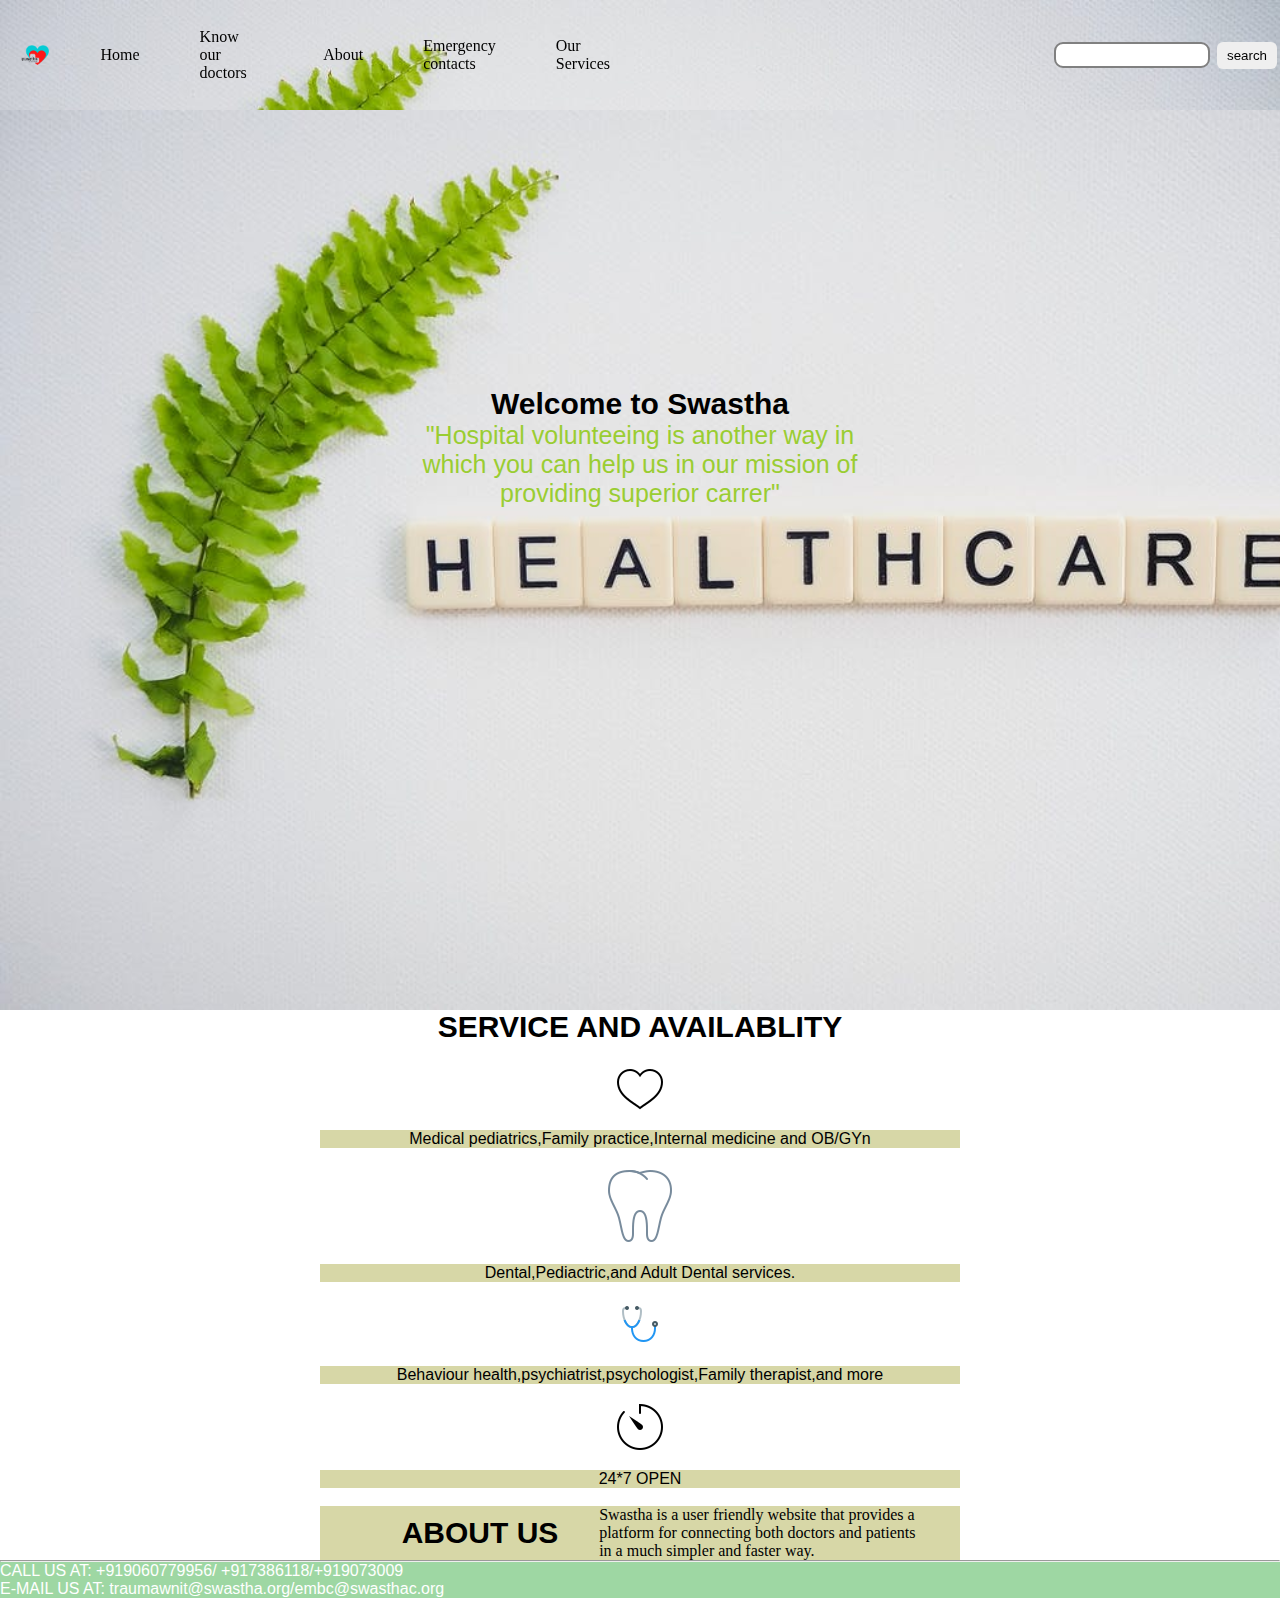
<file: index.html>
<!DOCTYPE html>
<html lang="en">
  <head>
    <meta charset="UTF-8" />
    <meta name="viewport" content="width=device-width, initial-scale=1.0" />
    <link rel="icon" href="LOGO_Swastha.png" type="image/x-icon">
    <link rel="stylesheet" href="stylee.css" />
    <title>Swastha</title>
  </head>
  <body>
    <nav class="navbar background">
      <ul class="nav-list">
        <div class="logo">
          <img src="LOGO_Swastha.png " alt="logo" />
        </div>
        <li><a href="#home">Home</a></li>
        <li><a href=swastha1.html>Know our doctors</a></li>
        <li><a href="#about"> About</a></li>
        <li><a href=swastha4.html> Emergency contacts</a></li>
        <li><a href=swastha2.html> Our Services</a></li>
      </ul>
      <div class="rightnav">
        <input type="text" name="search" id="search" />
        <button class="btn btn-sm">search</button>
      </div>
    </nav>
    <section class="background firstSection">
      <div class="box-main">
        <div class="firstHalf">
          <p class="text-big"><h1>Welcome to Swastha</h1></p>
          <p class="text-small">
            "Hospital volunteeing is another way in which you can help us in our
            mission of providing superior carrer"
          </p>
        </div>
        <div class="secondHalf"></div>
      </div>
    </section>
    <section class="secRight">
      <p class="sectag"> <h1> SERVICE AND AVAILABLITY </h1></p>
      <br>
      <div class="thumbnail">
        <img src="icons8-heart-50.png" alt="heartimage">
      </div>
      <br>
      <p class="sectionsubtag">
        Medical pediatrics,Family practice,Internal medicine and OB/GYn
      </p>
      <br>
      <div class="thumbnail1">
        <img src="tooth.png" alt="Dental">
      </div>
      <br>
      <p class="sectionsubtag1">Dental,Pediactric,and Adult Dental services.</p>
      <br>
      <div class="thumbnail2">
        <img
          src="icons8-stethoscope-48.png" alt="stethoscope">
      </div>
      <br>
      <p class="sectionsubtag2">
        Behaviour health,psychiatrist,psychologist,Family therapist,and more
      </p>
      <br>
      <div class="thumbnail3">
        <img src="icons8-timer-50.png" alt="timer">
      </div>
      <br>
      <p class="sectionsubtag3">24*7 OPEN </p>
      <br>
      </section>
      <section class="secleft">
        <p class="secsubleft"><h1>ABOUT US</h1></p>
        <br>
        <p class="secsubleft1">Swastha is a user friendly website that provides a platform for connecting both doctors and patients in a much simpler and faster way. </p>
        <br>
      </section>
      <hr>
      <section class="contact">
        CALL US AT: +919060779956/ +917386118/+919073009
        <br>
        E-MAIL US AT: traumawnit@swastha.org/embc@swasthac.org
        <br>
      </section>
  </body>
</html>
</file>
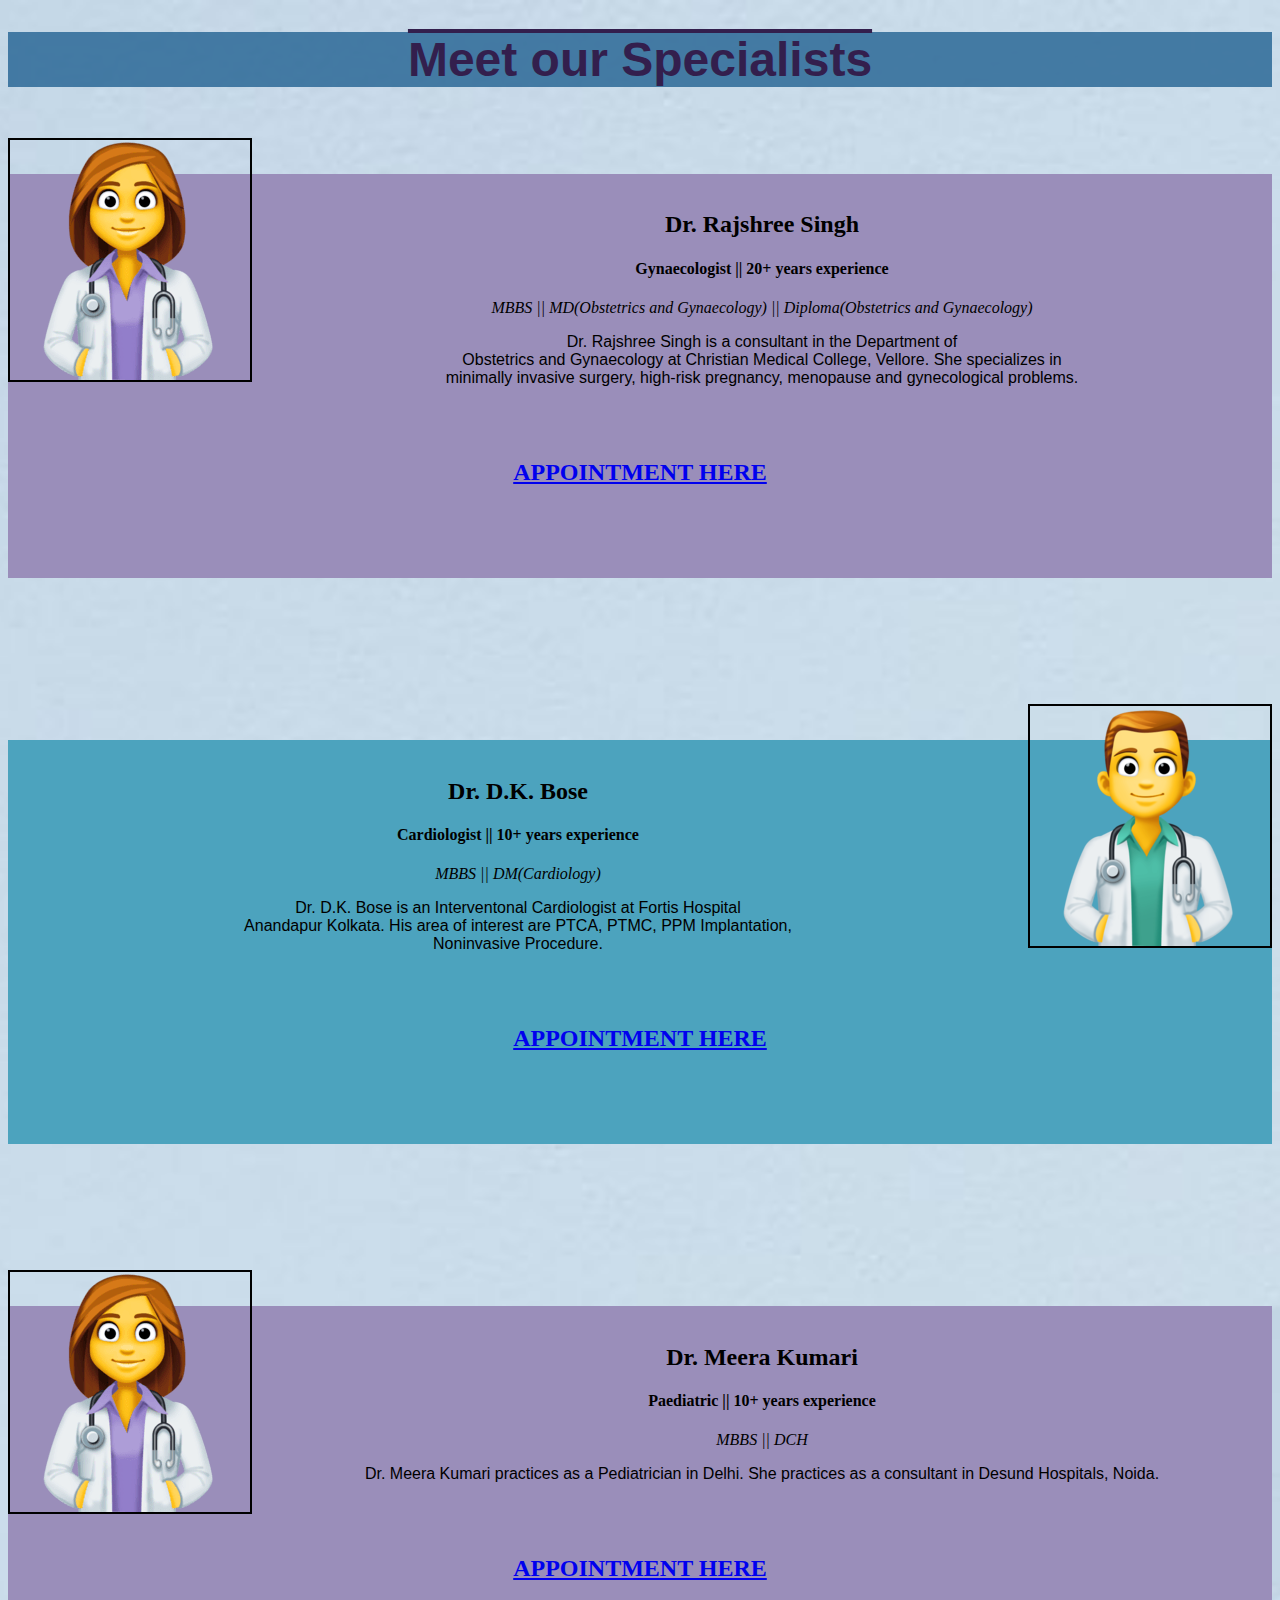
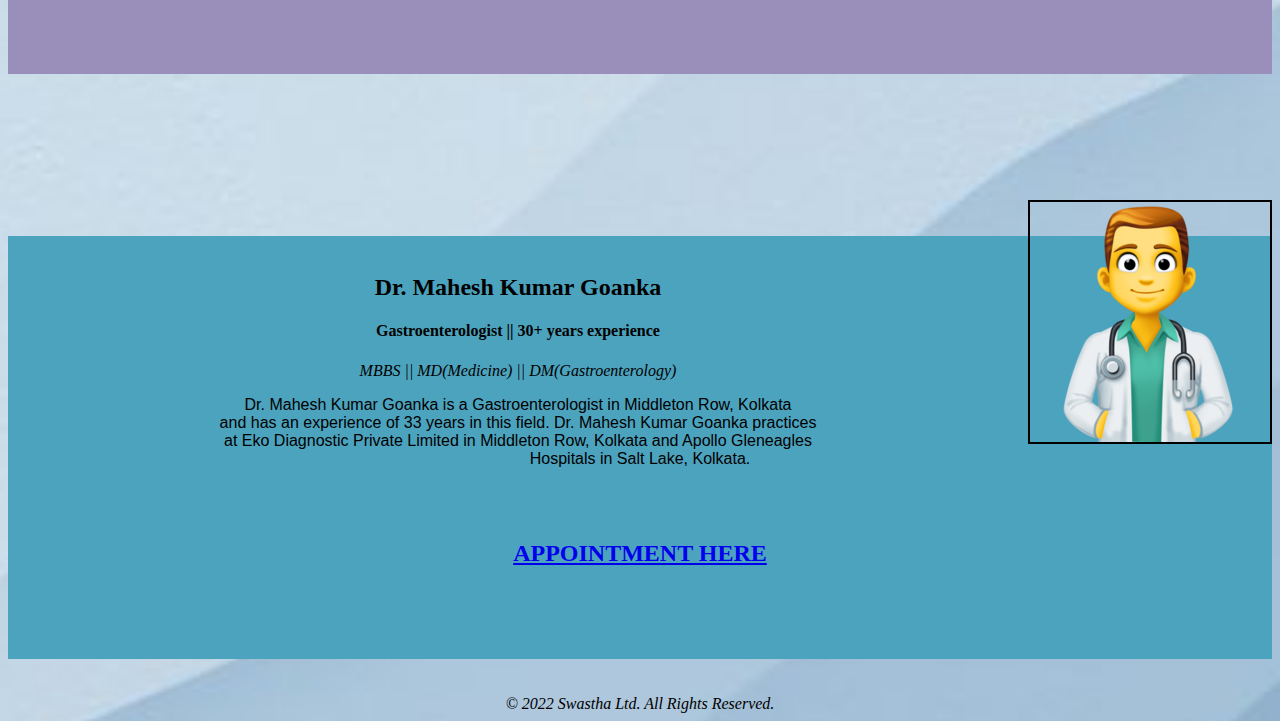
<file: swastha1.html>
<!doctype html>
<html>
<head>
<title>OUR DOCTORS || SWASTHA</title>
<link rel="stylesheet" href="style1.css" type="text/css">
<link rel="icon" href="LOGO_Swastha.png" type="image/x-icon">
</head>
<body>
<h1 align="center" style="background:rgba(44, 105, 151, 0.852)">Meet our Specialists</h1>
<div class="row">
       <div class="column">

            <img src="fdocpic.png" align="left" border="2" ></img>

       </div>

       <div class="column" align="center" style="background:rgb(154, 142, 186)">

            <h2>Dr. Rajshree Singh</h2> 
            <h4>Gynaecologist || 20+ years experience</h4>
            <em>MBBS  ||  MD(Obstetrics and Gynaecology)  ||  Diploma(Obstetrics and Gynaecology) </em>

            <p>Dr. Rajshree Singh is a consultant in the Department of<br> 
                Obstetrics and Gynaecology at Christian Medical College, Vellore. She specializes in<br>
                minimally invasive surgery, high-risk pregnancy, menopause and gynecological
                problems.</p>
                <br><br>
            <h2><a href=swastha2.html>APPOINTMENT HERE</a></h2>

             <br><br><br><br>

        </div>

</div>

<br><br><br><br><br><br>

<div class="row">

       <div class="column">

            <img src="mdocpic.png" align="right" border="2"></img>

       </div> 

       <div class="column" align="center" style="background:rgb(76, 163, 190)">

                <h2>Dr. D.K. Bose</h2> 
                <h4>Cardiologist || 10+ years experience</h4>
                <em>MBBS  ||  DM(Cardiology)</em>
    
                <p>Dr. D.K. Bose is an Interventonal Cardiologist at Fortis Hospital <br>
                    Anandapur Kolkata. His area of interest are PTCA, PTMC, PPM Implantation, <br>
                    Noninvasive Procedure.</p>
                    <br><br>
                    <h2><a href=swastha2.html>APPOINTMENT HERE</a></h2>
        
                     <br><br><br><br>
    
            </div>

</div>

<br><br><br><br><br><br>

<div class="row">

       <div class="column">

            <img src="fdocpic.png" align="left" border="2"></img>

       </div> 

       <div class="column" align="center" style="background:rgb(154, 142, 186)">

                <h2>Dr. Meera Kumari</h2> 
                <h4>Paediatric || 10+ years experience</h4>
                <em>MBBS  ||  DCH</em>
    
                <p>Dr. Meera Kumari practices as a Pediatrician in Delhi. 
                She practices as a consultant in Desund Hospitals, Noida.</p>
    
                <br><br>
                <h2><a href=swastha2.html>APPOINTMENT HERE</a></h2>
    
                 <br><br><br><br>
    
            </div>

</div>

<br><br><br><br><br><br>

<div class="row">

       <div class="column">

            <img src="mdocpic.png" align="right" border="2"></img>

       </div> 

       <div class="column" align="center" style="background:rgb(76, 163, 190)">

                <h2>Dr. Mahesh Kumar Goanka</h2> 
                <h4>Gastroenterologist || 30+ years experience</h4>
                <em>MBBS  ||  MD(Medicine)  ||  DM(Gastroenterology)</em>
    
                <p>Dr. Mahesh Kumar Goanka is a Gastroenterologist in Middleton Row, Kolkata<br>
                    and has an experience of 33 years in this field. Dr. Mahesh Kumar Goanka practices<br>
                    at Eko Diagnostic Private Limited in Middleton Row, Kolkata and Apollo Gleneagles<br>
                    Hospitals in Salt Lake, Kolkata.</p>
    
                    <br><br>
                    <h2><a href=swastha2.html>APPOINTMENT HERE</a></h2>
        
                     <br><br><br><br> 
    
            </div>

</div>
<br><br>
        <div class="column" align="center"">
        <em>© 2022 Swastha Ltd. All Rights Reserved.</em>
        </div>
</body>

</html>
</file>
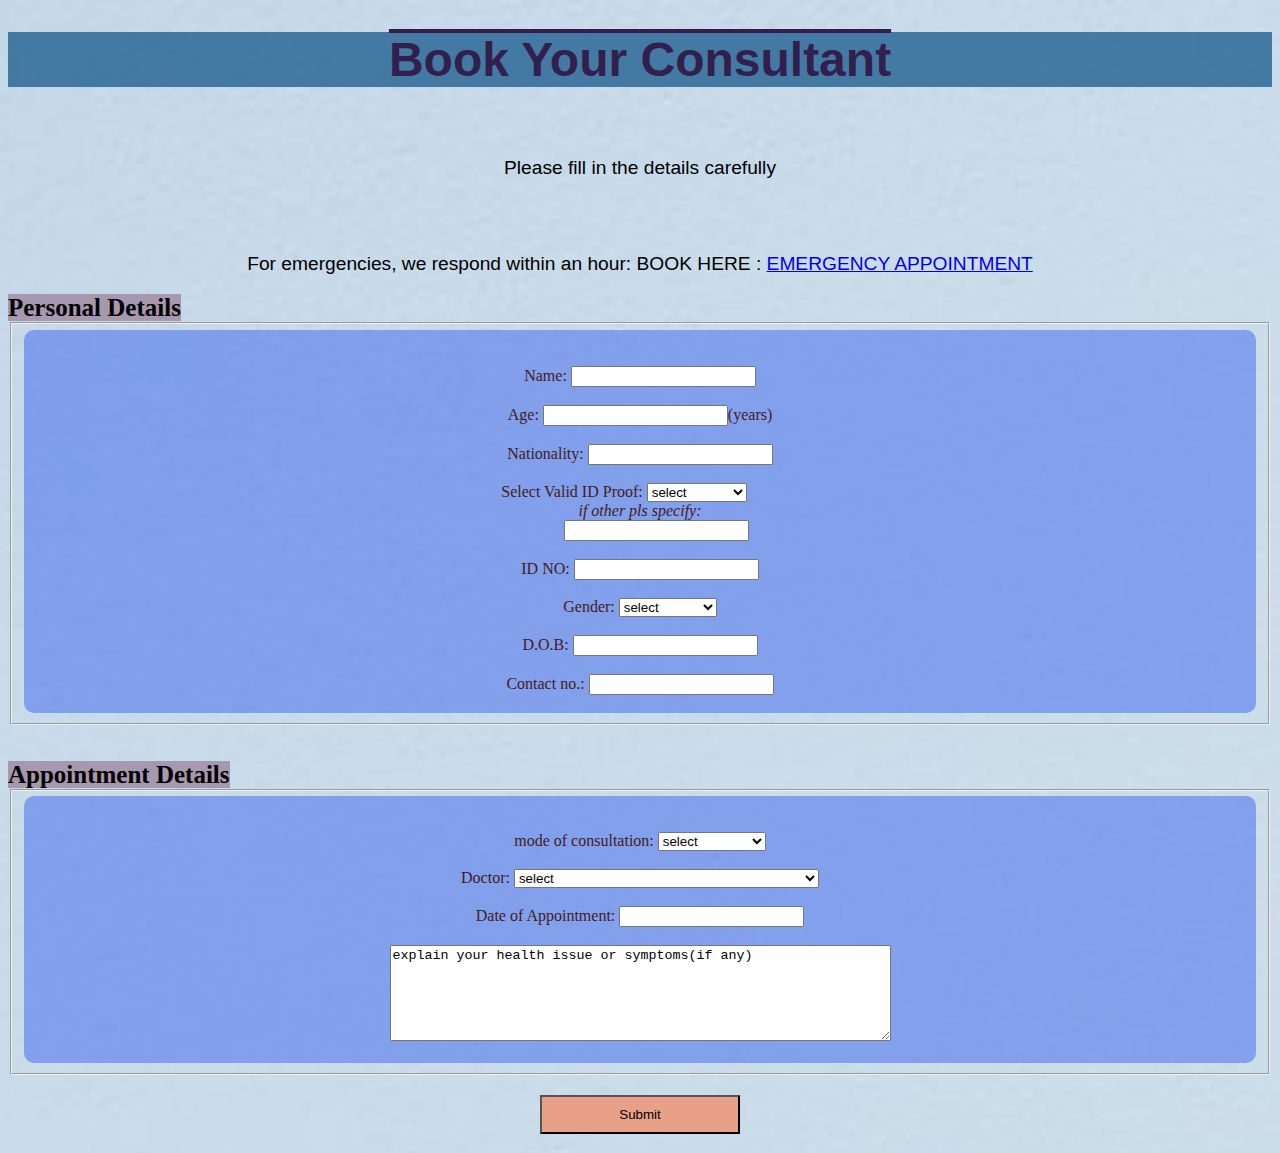
<file: swastha2.html>
<!doctype html>
<html>
<head>
<title>
CONSULATION || SWASTHA
</title>
<link rel="stylesheet" href="style2.css" type="text/css">
<link rel="icon" href="LOGO_Swastha.png" type="image/x-icon">
</head>
<body>
<form>
<h1 align="center" style="background:rgba(44, 105, 151, 0.852)"">Book Your Consultant</h1>
<br>
<p>Please fill in the details carefully</p><br><br>
<p>For emergencies, we respond within an hour: BOOK HERE : <a href=swastha4.html>EMERGENCY APPOINTMENT</a></p>
<span style="background-color:rgb(165, 152, 175);font-size: 25px"><b>Personal Details</b></span><br>
<fieldset>
<div class="reg1">
<br><br>
<label for="Name">Name:</label>
<input type="text" name="Name" value="">
<br><br>
<label for="Age">Age:</label>
<input type="number" name="Age" vlue="">(years)
<br><br>
<label for="nationality">Nationality:</label>
<input type="text" name="Nationality" Value="">
<br><br>
<label for="Valid ID">Select Valid ID Proof:</label>
<select name="Valid ID">
    <option value="1">select</option>
    <option value="2">Aadhar card</option>
    <option value="3">Pan card</option>
    <option Value="4">Voter ID card</option>
    <option value="5">Passport</option>
    <option value="6">other</option>
</select>
        <br><em>if other pls specify:</em><br>
        <input type="text" name="other" Value="">
<br><br>
<label for="ID number">ID NO:</label>
<input type="alphanumeric" name="ID NO." value="">
<br><br>
<label for="gender">Gender:</label>
<select name="gender">
    <option value="1">select</option>
    <option value="2">Male</option>
    <option value="3">Female</option>
    <option value="4">Transgender</option>
</select>
<br><br>
<label for="dob">D.O.B:</label>
<input  type="date" name="twotype">
<br><br>
<label for="contact no.">Contact no.:</label>
<input type="tel" name="contact no." value="">
<br><br>
</div>
</fieldset>
<br><br>
<span style="background-color:rgb(165, 152, 175);font-size: 25px"><b>Appointment Details</b></span>
<fieldset>
<div class="reg2"><br><br>
<label for="mode">mode of consultation:</label>
<select name="mode">
    <option value="1">select</option>
    <option value="2">Audio</option>
    <option value="3">Video</option>
    <option value="4">physical mode</option>
</select>
<br><br>
<label for="mode">Doctor:</label>
<select name="mode">
    <option value="1">select</option>
    <option value="2">Dr. Basudeb Mukherjee (Gynaecologist)</option>
    <option value="3">Dr. Rajshree Singh (Gynaecologist)</option>
    <option value="4">Dr. D.K. Bose (Cardiologist)</option>
    <option value="5">Dr. Meera Kumari (Paediatric)</option>
    <option value="6">Dr. Shridhar Sharma (Paediatric)</option>
    <option value="7">Dr. Mahesh Kumar Goanka (Gastroenterologist)</option>
</select>
<br><br>
<label for="doa">Date of Appointment:</label>
<input  type="date" name="twotype">
<br><br>
<textarea name="textarea" rows="6" cols="60">explain your health issue or symptoms(if any)</textarea>
<br><br>
</fieldset>
</div>
<p align="center">
<input type="submit" name="submit" id="submit" style="background:rgb(232, 161, 135)">
</p>
</form>
</body>
</html>
</file>
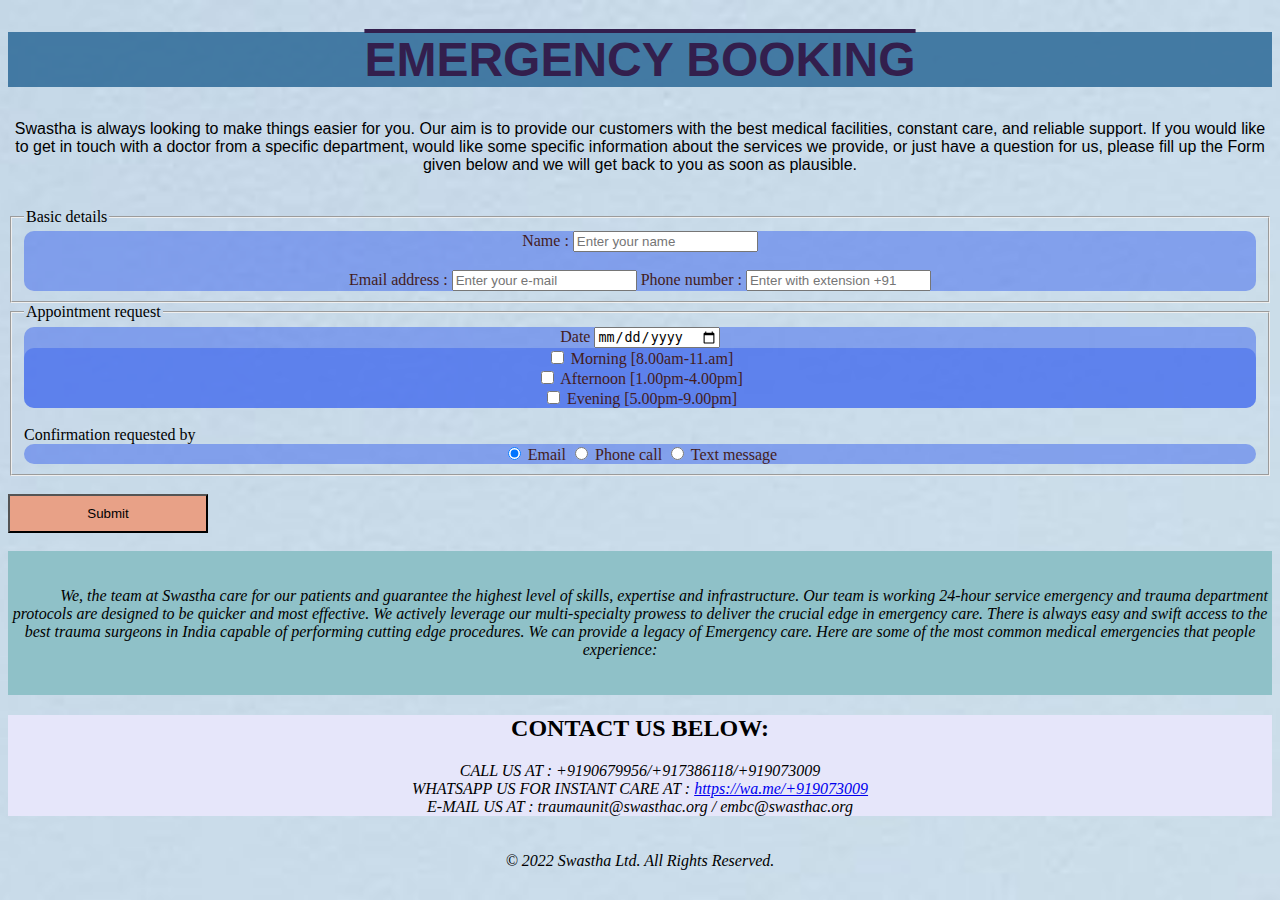
<file: swastha4.html>
<!DOCTYPE html>
<html lang="en">
<!-- our head starts here -->
<head>
    <meta charset="UTF-8">
    <meta http-equiv="X-UA-Compatible" content="IE=edge">
    <meta name="viewport" content="width=device-width, initial-scale=1.0">
    <title>EMERGENCY || SWASTHA</title>
    <link rel="icon" href="LOGO_Swastha.png" type="image/x-icon">
    <link rel="stylesheet" href="style.css" type="text/css">
</head>
<body>
    <h1 align="center" style="background:rgba(44, 105, 151, 0.852)">EMERGENCY BOOKING </h1>
    <p>Swastha is always looking to make things easier for you. Our aim is to provide
        our customers with the best medical facilities, constant care, and reliable support. If you
        would like to get in touch with a doctor from a specific department, would like some specific 
        information about the services we provide, or just have a question for us, please fill up the 
        Form given below and we will get back to you as soon as plausible.
    <br><br>
    </p>
    <form id="register" method="POST" accept-charset="UTF-8">
        <fieldset>
            <legend>Basic details</legend>
        <div class="reg1">
          <label>
            Name :
            <input type="text" name="name" placeholder="Enter your name" required>
          </label>
          <br><br>
            <label>
              Email address :
              <input type="email" name="email" placeholder="Enter your e-mail" required>
            </label>
            <label>
            Phone number :
              <input type="tel" name="phone" placeholder="Enter with extension +91">
            </label>
          </div>
        </fieldset>
        <fieldset>
          <legend>Appointment request</legend>
          <div class="reg2">
            <label>
              Date 
              <input type="date" name="Appointment request" required>
            </label>
            <div class="inline">
              <label>
                <input type="hidden" name="Morning desired" value="no">
                <input type="checkbox" name="Morning desired" value="yes">
                Morning [8.00am-11.am]
              </label>
              <br>
              <label>
                <input type="hidden" name="Afternoon desired" value="no">
                <input type="checkbox" name="Afternoon desired" value="yes">
                Afternoon [1.00pm-4.00pm]
              </label>
              <br>
              <label>
                <input type="hidden" name="Evening desired" value="no">
                <input type="checkbox" name="Evening desired" value="yes">
                Evening [5.00pm-9.00pm]
              </label>
            </div>
          </div>
          <br>
          <p1>Confirmation requested by</p1>
          <div class="inline">
            <label>
              <input type="radio" name="Confirmation requested by" value="email" checked>
              Email
            </label>
            <label>
              <input type="radio" name="Confirmation requested by" value="phone">
              Phone call
            </label>
            <label>
                <input type="radio" name="Confirmation requested by" value="message">
                Text message
              </label>
          </div>
        </fieldset>
        <div class="btns">
            <br>
          <input type="text" name="_gotcha" value="" style="display:none;">
          <input type="submit" value="Submit" name="submit" id="submit" style="background:rgb(232, 161, 135)">
            <br><br>
        </div>
      </form>
      <div class="column" align="center" style="background:rgb(143, 193, 200)">
        <br><br>
        
                    <em> We, the team at Swastha care for our patients and guarantee the highest
            level of skills, expertise and infrastructure.
            Our team is working 24-hour service emergency and trauma department 
            protocols are designed to be quicker and most effective.
            We actively leverage our multi-specialty prowess to deliver the crucial edge 
            in emergency care. There is always easy and swift 
            access to the best trauma surgeons in India capable of performing 
            cutting edge procedures. 
            We can provide a legacy of Emergency care.
            Here are some of the most common medical emergencies that people experience:
            
        </em>
        
                  <br><br>
        
               </div>
        <div class="column" align="center" style="background:lavender">
            <h2>CONTACT US BELOW:</h2>
        <em>
            CALL US AT : +9190679956/+917386118/+919073009
            <br>
            WHATSAPP US FOR INSTANT CARE AT : <a href="url">https://wa.me/+919073009</a>
            <br>
            E-MAIL US AT : traumaunit@swasthac.org / embc@swasthac.org
            <br>

        </em>
        </div>
        <br><br>
        <div class="column" align="center"">
        <em>© 2022 Swastha Ltd. All Rights Reserved.</em>
        </div>
</body>
</html>
</file>
<file: stylee.css>
*{
    margin: 0%;
    padding: 0%;
}
.logo{
    width: 20%;
    display: flex;
    justify-content: center;
    align-items: center;

}
.logo img{
    width:40%;
    

}
.navbar{ 
    display:flex;
    justify-content: center;
    align-items: center;
    position: sticky;
    top: 0%;
    cursor: pointer;


}

.nav-list{
    width: 50%;
    display: flex;
    align-items: center;
   

}

.nav-list li {
    list-style: none;
    padding: 28px 30px;
    
}

.nav-list li a{
    text-decoration: none;
    color: black;
    
}

.nav-list li a:hover{
   color:grey;
    
}

.rightnav{
    width:50%;
    text-align: right;
    padding: 0,23px;
}

#search{
    padding:5px;
    font-size: 11px;
    border:2px solid grey;
    border-radius: 9px;
    
}
.background{
    background: white url('healthcare.jpeg');
    background-size: cover;
    background-blend-mode:darken ;
}

.firstSection{
    height: 100vh;
}
.box-main{
    display: flex;
    justify-content: center;
    align-items: center;
    color: black;
    font-family: sans-serif;
    max-width: 50%;
    margin: auto;
    height: 75%;

}
.firstHalf{
    width: 75%;
    display: flex;
    flex-direction: column;
    justify-content: center;
}

.text-big{
    font-size: 70px;
    font-family: sans-serif;
    text-align: right;
    

}
.text-small{
    font-size: 25px;
    color: yellowgreen;
    text-align: center;

}
.btn{
    padding: 5px 10px;
    margin: 7px 3px;
    border:2px black;
    border-radius: 6px;
    font-family: sans-serif;
    color: black;
}
.btn-sm{
    cursor: pointer;
    font-family: sans-serif;
    padding: 6px 10px;
    vertical-align: middle;
    border:2px black;
    border-radius: 6px;
}
.secRigth{
    height: 250%;
    display: flex;
    align-items: center;
    justify-content: center;
    max-width: 50%;
    margin: auto;
    cursor: pointer;
    background-color: rgb(215, 215, 167);
}
.sectionsubtag{
    display: flex;
    align-items: center;
    justify-content: center;
    max-width: 50%;
    margin: auto;
    font-family: sans-serif;
    height: 450%;
    cursor: pointer;
    background-color: rgb(215, 215, 167);
}

.sectionsubtag1{
    display: flex;
    align-items: center;
    justify-content: center;
    max-width: 50%;
    margin: auto;
    font-family: sans-serif;
    cursor: pointer;
    background-color: rgb(215, 215, 167);
}


.sectionsubtag2{
   
    display: flex;
    align-items: center;
    justify-content: center;
    max-width: 50%;
    margin: auto;
    font-family: sans-serif;
    cursor: pointer;
    background-color: rgb(215, 215, 167);
}

.sectionsubtag3{
   
    display: flex;
    align-items: center;
    justify-content: center; 
    max-width: 50%;
    margin: auto;
    font-family: sans-serif;
    cursor: pointer;
    background-color: rgb(215, 215, 167);
}

.secleft{
    height: 250%;
    display: flex;
    align-items: center;
    justify-content: center;
    max-width: 50%;
    margin: auto;
    cursor: pointer;
    background-color: rgb(215, 215, 167);
}
.secsubleft{
    display: flex;
    align-items: center;
    justify-content: center;
    max-width: 50%;
    margin: auto;
    cursor: pointer;
    background-color: rgb(215, 215, 167);

}
.secsubleft1{
    display: flex;
    align-items: center;
    justify-content: center;
    max-width: 50%;
    margin: auto;
    cursor: pointer;
    background-color: rgb(215, 215, 167);
}
.thumbnail{
    display: flex;
    align-items: center;
    justify-content: center;
   

}
.thumbnail1{
    display: flex;
    align-items: center;
    justify-content: center;

}

.thumbnail2{
    display: flex;
    align-items: center;
    justify-content: center;

}

.thumbnail3{
    display: flex;
    align-items: center;
    justify-content: center;

}
.contact{
    color:white;
    cursor: pointer;
    font-size: medium;
    font-family: sans-serif;
    background-color: rgb(158, 215, 163);

}
h1{
    font-size: 30px;
    text-align: center;
    font-family: 'Franklin Gothic Medium', 'Arial Narrow', Arial, sans-serif;
}
</file>
<file: style1.css>
body{
    background:url("bac2.jpg");
    background-size: 150%;
    background-position: -400px 0px;
}
h1 {
    font-family:'Lucida Sans',
    'Lucida Sans Regular', 'Lucida Grande', 'Lucida Sans Unicode', Geneva, Verdana, sans-serif;
    font-size:300%;
    line-height: 1.15;
    color: rgb(51, 31, 77);
    text-decoration: overline ;
    
}
p{
    font-family: sans-serif;
    text-align: center;
}
</file>
<file: style2.css>
body{
    background:url("bac2.jpg");
    background-size: 150%;
    background-position: -400px 0px;
}
h1 {
    font-family:'Lucida Sans',
    'Lucida Sans Regular', 'Lucida Grande', 'Lucida Sans Unicode', Geneva, Verdana, sans-serif;
    font-size:300%;
    line-height: 1.15;
    color: rgb(51, 31, 77);
    text-decoration: overline ;
}
div.reg1{
    text-align: center;
    background-color: rgba(57, 99, 237, 0.5);
    border-radius: 10px;
    width: 100%;
    color: rgb(67, 28, 28);

}
div.reg2{
    text-align: center;
    background-color: rgba(57, 99, 237, 0.5);
    border-radius: 10px;
    width: 100%;
    color: rgb(67, 28, 28);
}
p{
    font-family: sans-serif;
    text-align: center;
    font-size:larger;
}
input#submit{
    width: 200px;
    padding: 10px;
}
</file>
<file: style.css>
body{
    background:url("bac2.jpg");
    background-size: 150%;
    background-position: -400px 0px;
}
h1 {
    font-family:'Lucida Sans',
    'Lucida Sans Regular', 'Lucida Grande', 'Lucida Sans Unicode', Geneva, Verdana, sans-serif;
    font-size:300%;
    line-height: 1.15;
    color: rgb(51, 31, 77);
    text-decoration: overline ;
    
}
p{
    font-family: sans-serif;
    text-align: center;
}
div.reg1{
    text-align: center;
    background-color: rgba(57, 99, 237, 0.5);
    border-radius: 10px;
    width: 100%;
    color: rgb(67, 28, 28);

}
div.reg2{
    text-align: center;
    background-color: rgba(57, 99, 237, 0.5);
    border-radius: 10px;
    width: 100%;
    color: rgb(67, 28, 28);
}
div.inline{
    text-align: center;
    background-color: rgba(57, 99, 237, 0.5);
    border-radius: 10px;
    width: 100%;
    color: rgb(67, 28, 28);
}
input#submit{
    width: 200px;
    padding: 10px;
}
</file>
